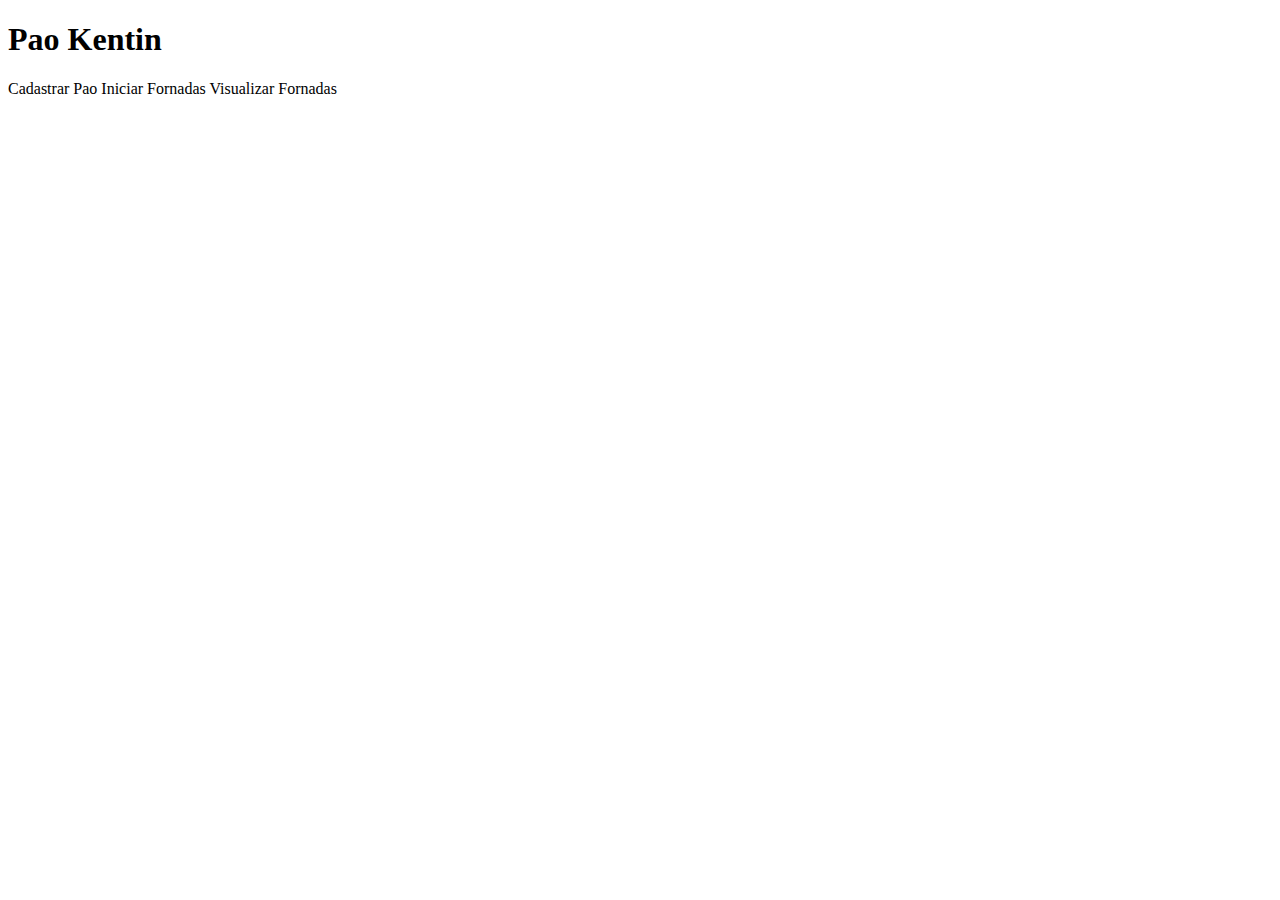
<file: src/main/resources/templates/index.html>
<!DOCTYPE html>
<html lang="en" xmlns:th="http://www.thymeleaf.org">
<head>
    <meta charset="UTF-8">
    <title>Title</title>
    <link rel="stylesheet" th:href="@{/css/index.css}">
    <link rel="preconnect" href="https://fonts.googleapis.com">
    <link rel="preconnect" href="https://fonts.gstatic.com" crossorigin>
    <link href="https://fonts.googleapis.com/css2?family=Roboto:wght@500&display=swap" rel="stylesheet">
</head>
<body>

    <h1>Pao Kentin</h1>

    <div class="container">
        <a th:href="@{/cadastroPao}">Cadastrar Pao</a>
        <a th:href="@{/fornadas}">Iniciar Fornadas</a>
        <a th:href="@{/listagemFornadas}">Visualizar Fornadas</a>
    </div>

</body>
</html>
</file>
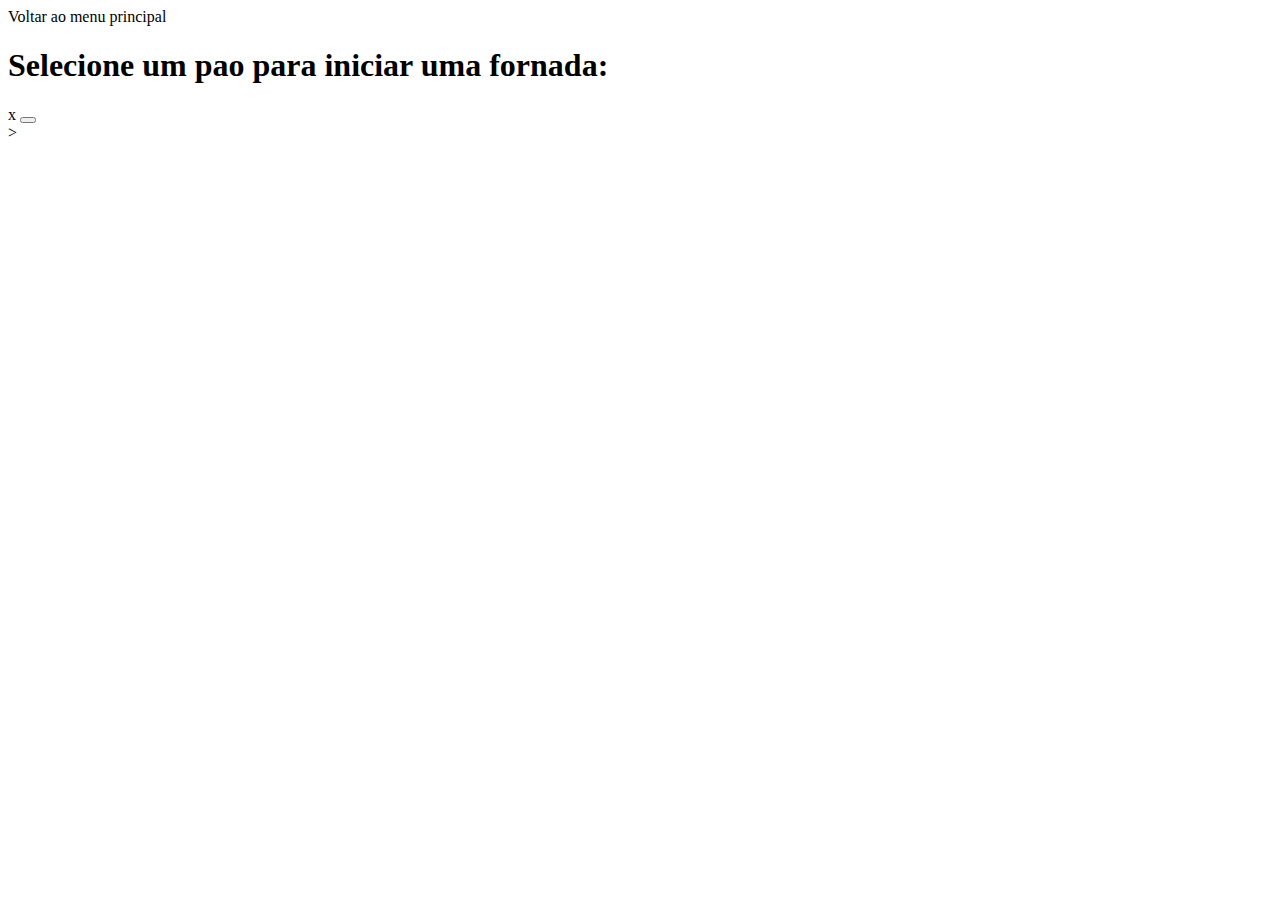
<file: src/main/resources/templates/cadastroFornada.html>
<!DOCTYPE html>
<html lang="en" xmlns:th="http://www.thymeleaf.org">
<head>
    <meta charset="UTF-8">
    <title>Title</title>
    <link rel="stylesheet" th:href="@{/css/cadastroFornada.css}">
    <link rel="preconnect" href="https://fonts.googleapis.com">
    <link rel="preconnect" href="https://fonts.gstatic.com" crossorigin>
    <link href="https://fonts.googleapis.com/css2?family=Roboto:wght@500&display=swap" rel="stylesheet">
</head>
<body>


        <a class="botao-voltar" th:href="@{/}">Voltar ao menu principal</a>

        <h1>Selecione um pao para iniciar uma fornada: </h1>

        <div id="container-botoes">
            <div th:each="pao : ${listaPaes}">
                <form th:action="@{/registrarFornada}" method="POST">

                    <input type="hidden" name="id" th:value="${pao.getId()}">
x
                    <button class="fornada-button" type="submit" th:text="${pao.getTipoPao()}"></button>
                </form>
            </div>
        </div>>


</body>
</html>
</file>
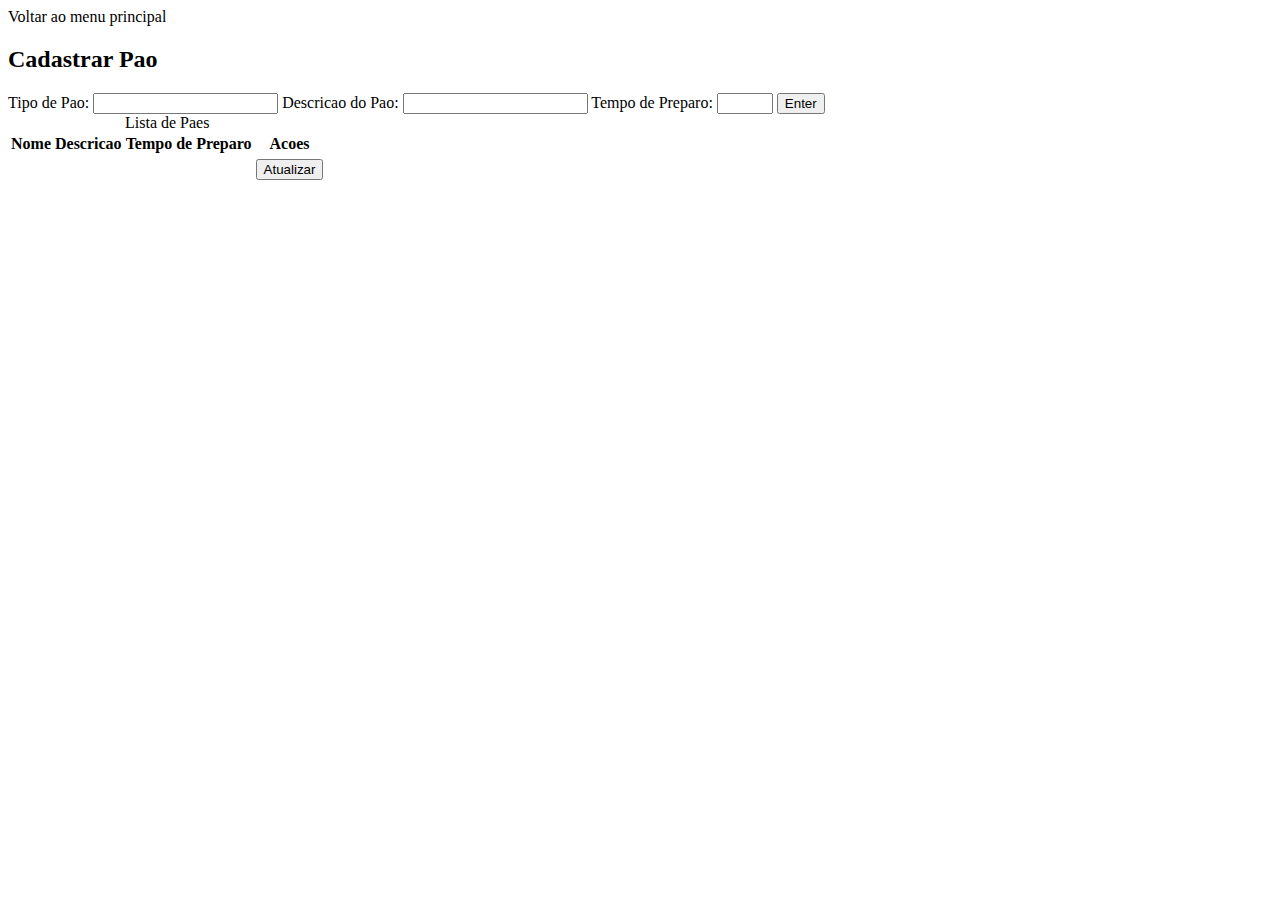
<file: src/main/resources/templates/cadastroPao.html>
<!DOCTYPE html>
<html lang="en" xmlns:th="http://www.thymeleaf.org">
<head>
    <meta charset="UTF-8">
    <title>Title</title>
    <link rel="stylesheet" th:href="@{/css/cadastroPao.css}">
    <script defer="defer"th:src="@{css/js/cadastroPao.js}"></script>
    <link rel="preconnect" href="https://fonts.googleapis.com">
    <link rel="preconnect" href="https://fonts.gstatic.com" crossorigin>
    <link href="https://fonts.googleapis.com/css2?family=Roboto:wght@500&display=swap" rel="stylesheet">
 </head>
<body>


   <a class="botao-voltar" th:href="@{/}">Voltar ao menu principal</a>

  <div class="modal-confirm">
    <h2>Cadastrar Pao</h2>

    <form class="container" method="POST" th:action="@{/}" th:object="${pao}">

      <label for="tipoPao">Tipo de Pao: </label>
      <input type="text" name="tipoPao" id="tipoPao">

      <label for="descricao">Descricao do Pao: </label>
      <input type="text" name="descricao" id="descricao">

      <label for="tempoPreparo">Tempo de Preparo: </label>
      <input type="number" id="tempoPreparo" name="tempoPreparo" min="0" max="59">

      <button type="submit">Enter</button>

    </form>

  </div>

  <table class="paes">
    <caption>Lista de Paes</caption>
    <thead>
    <tr>
      <th>Nome</th>
      <th>Descricao</th>
      <th>Tempo de Preparo</th>
      <th>Acoes</th>
    </tr>
    </thead>

    <tr>
    <tr th:each="pao : ${paes}">
      <td th:text="${pao.tipoPao}"></td>
      <td th:text="${pao.descricao}"></td>
      <td th:text="${pao.tempoPreparo}"></td>
      <td>
        <a th:href="@{/alterarPao(id=${pao.id})}"><button>Atualizar</button></a>
      </td>
    </tr>
    </tr>

  </table>

</body>
</html>
</file>
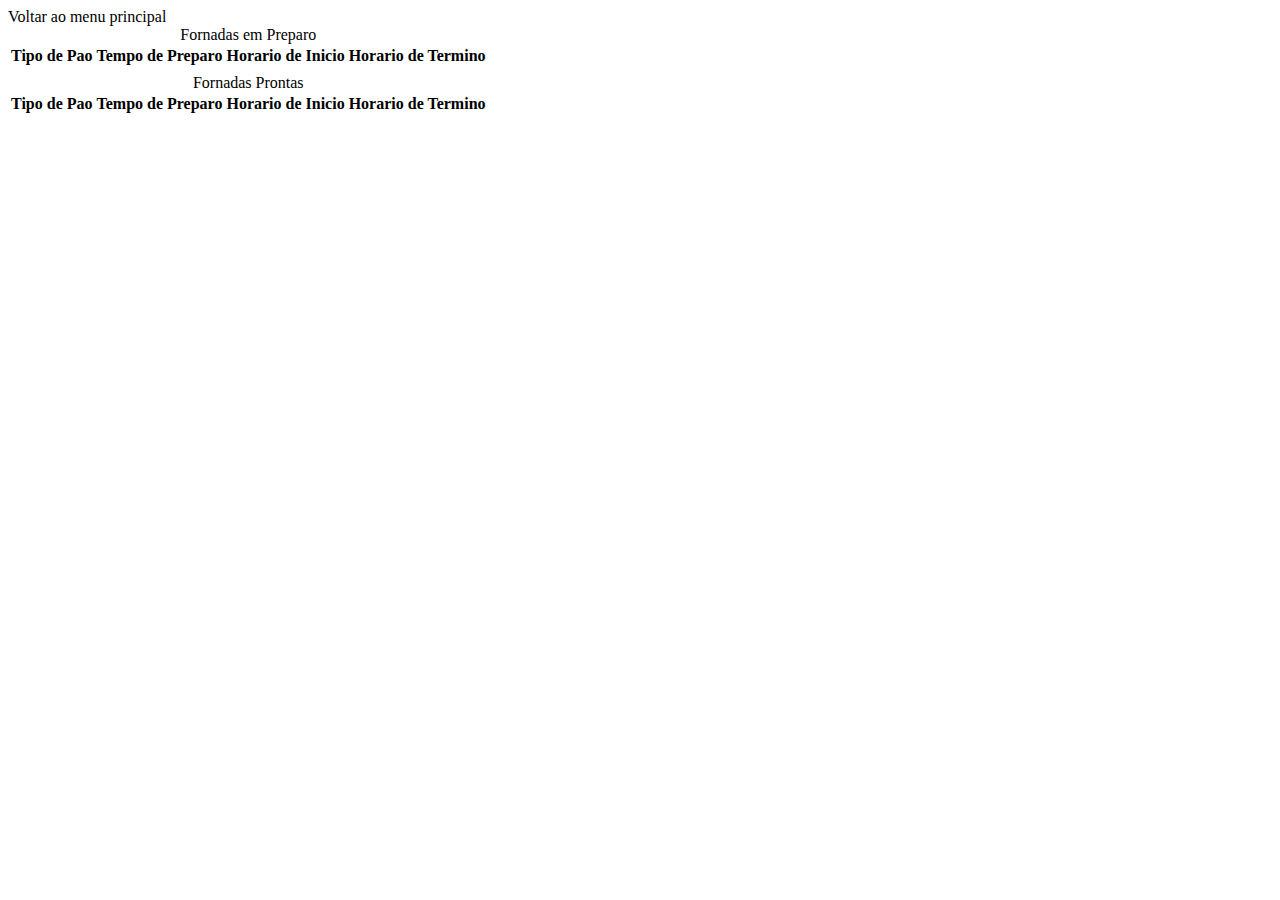
<file: src/main/resources/templates/listagemFornadas.html>
<!DOCTYPE html>
<html lang="en" xmlns:th="http://www.thymeleaf.org">
<head>
  <meta charset="UTF-8">
  <title>Title</title>
  <link rel="stylesheet" th:href="@{/css/cadastroFornada.css}">
  <link rel="preconnect" href="https://fonts.googleapis.com">
  <link rel="preconnect" href="https://fonts.gstatic.com" crossorigin>
  <link href="https://fonts.googleapis.com/css2?family=Roboto:wght@500&display=swap" rel="stylesheet">
</head>
<body>

<div>
  <a th:href="@{/}">Voltar ao menu principal</a>
</div>

<table class="fornada">
  <caption>Fornadas em Preparo</caption>

  <thead>
  <tr>
    <th>Tipo de Pao</th>
    <th>Tempo de Preparo</th>
    <th>Horario de Inicio</th>
    <th>Horario de Termino</th>
  </tr>
  </thead>

  <tr>
  <tr th:each="fornada : ${fornadasEmPreparo}">
    <td th:text="${fornada.getPao().tipoPao}"></td>
    <td>
      <span class="tempo-preparo" th:text="${fornada.getTempoRestante()}"></span>
    </td>
    <td th:text="${fornada.getInicioFornada()}"></td>
    <td th:text="${fornada.getFinalFornada()}"></td>
  </tr>
</table>

<table class="fornada">
  <caption>Fornadas Prontas</caption>

  <thead>
  <tr>
    <th>Tipo de Pao</th>
    <th>Tempo de Preparo</th>
    <th>Horario de Inicio</th>
    <th>Horario de Termino</th>
  </tr>
  </thead>

  <tr>
  <tr th:each="fornada : ${fornadasProntas}">
    <td th:text="${fornada.getPao().tipoPao}"></td>
    <td>
      <span class="prontos" th:text="${'PRONTO'}"></span>
    </td>
    <td th:text="${fornada.getInicioFornada()}"></td>
    <td th:text="${fornada.getFinalFornada()}"></td>
  </tr>
</table>

<script>
  const tempoPreparoElements = document.getElementsByClassName('tempo-preparo');

  Array.from(tempoPreparoElements).forEach((element) => {
    let tempoPreparo = parseInt(element.innerText);

    const countdownInterval = setInterval(() => {
      tempoPreparo--;

      element.innerText = tempoPreparo;

      if (tempoPreparo <= 0) {
        element.innerText = "PRONTO!"
        clearInterval(countdownInterval);
      }
    }, 60000);
  });
</script>

</body>
</html>
</file>
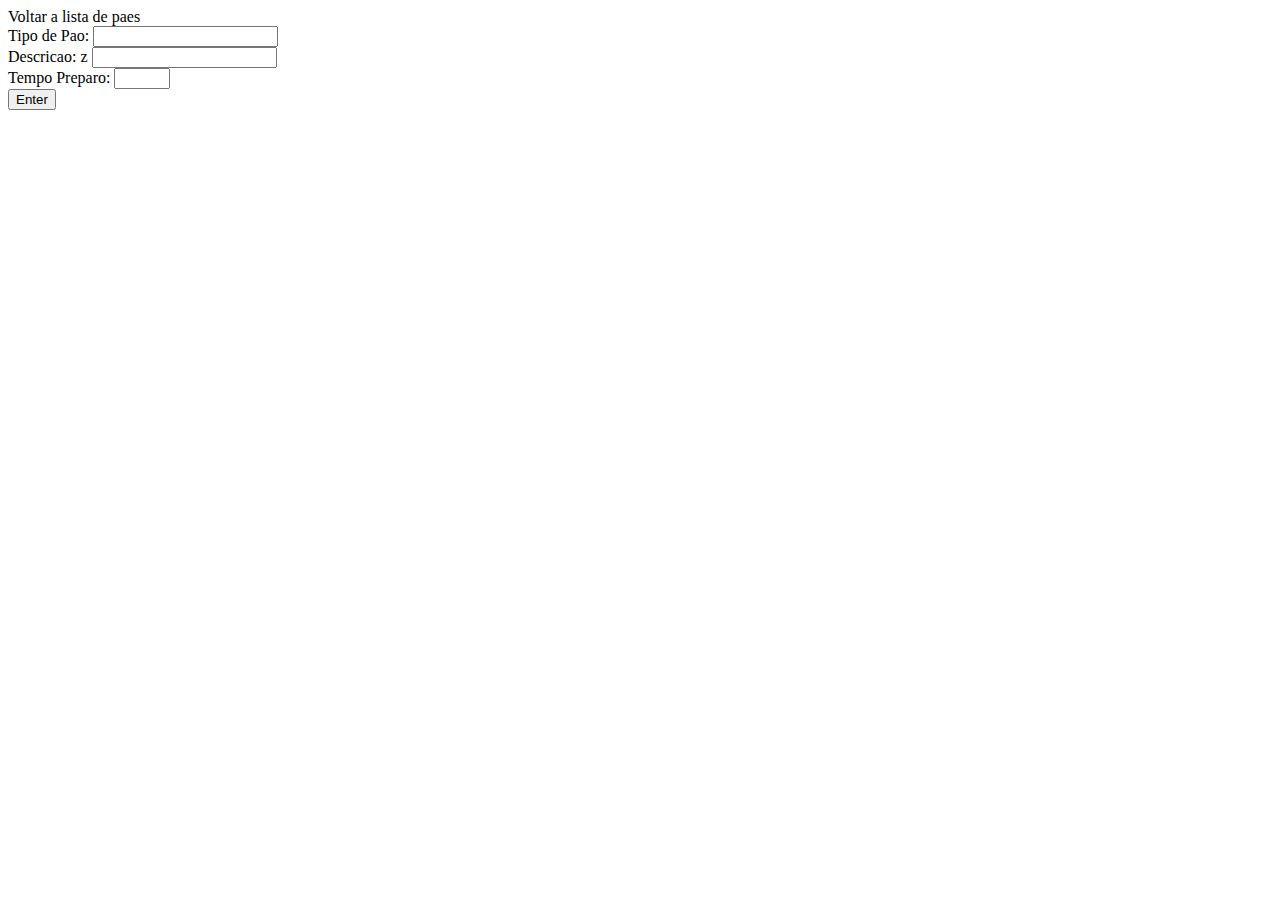
<file: src/main/resources/templates/pao.html>
<!DOCTYPE html>
<html lang="en" xmlns:th="https://www.thymeleaf.org">
<head>
    <meta charset="UTF-8">
    <title>Title</title>
    <link rel="stylesheet" th:href="@{/css/cadastroPao.css}">
    <link rel="preconnect" href="https://fonts.googleapis.com">
    <link rel="preconnect" href="https://fonts.gstatic.com" crossorigin>
    <link href="https://fonts.googleapis.com/css2?family=Roboto:wght@500&display=swap" rel="stylesheet">
</head>
<body>

    <a class="botao-voltar" th:href="@{/cadastroPao}">Voltar a lista de paes</a>

  <form id="container" action="#" th:action="@{/atualizarPao}" th:object="${pao}" method="POST">

    <div id="container-inputs">

        <input type="hidden" th:field="*{id}">

      <div>
          <label for="tipo_pao">Tipo de Pao: </label>
          <input type="text" th:field="*{tipoPao}" id="tipo_pao">
      </div>

        <div>
            <label for="descricao">Descricao: </label>z
            <input type="text" th:field="*{descricao}" id="descricao">
        </div>

        <div>
            <label for="tempoPreparo">Tempo Preparo:  </label>
            <input type="number" min="1" max="60" th:field="*{tempoPreparo}" id="tempoPreparo">
        </div>

        <button type="submit">Enter</button>
    </div>

  </form>
</body>
</html>
</file>
